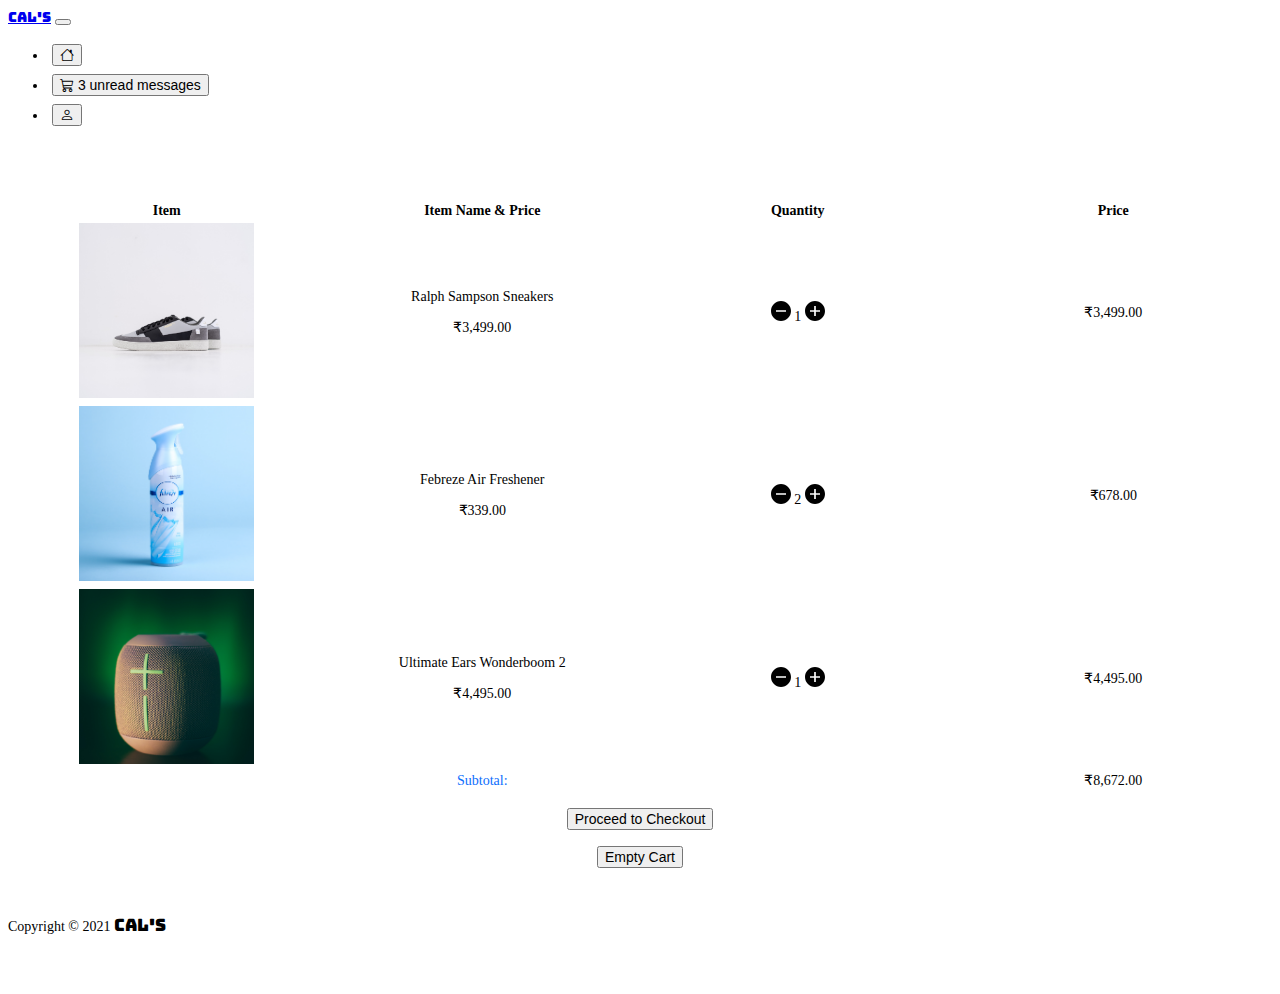
<file: cart.html>
<!DOCTYPE html>
<html lang="en">
<head>
    <meta charset="UTF-8">
    <meta http-equiv="X-UA-Compatible" content="IE=edge">
    <meta name="viewport" content="width=device-width, initial-scale=1.0">
    <link href="https://cdn.jsdelivr.net/npm/bootstrap@5.1.3/dist/css/bootstrap.min.css" rel="stylesheet" integrity="sha384-1BmE4kWBq78iYhFldvKuhfTAU6auU8tT94WrHftjDbrCEXSU1oBoqyl2QvZ6jIW3" crossorigin="anonymous">
    <link
      rel="stylesheet"
      href="https://cdn.jsdelivr.net/npm/bootstrap-icons@1.3.0/font/bootstrap-icons.css"
    />
    <link
      href="https://api.mapbox.com/mapbox-gl-js/v2.1.1/mapbox-gl.css"
      rel="stylesheet"
    />
    <link rel="stylesheet" href="cartstyle.css">
    <link rel="preconnect" href="https://fonts.googleapis.com">
    <link rel="preconnect" href="https://fonts.gstatic.com" crossorigin>
    <link href="https://fonts.googleapis.com/css2?family=Bungee&display=swap" rel="stylesheet">
    <link rel="shortcut icon" type:"image/png" href="assets/favicon.png">
    <title>Your Cart</title>
</head>
<body>
  <nav class="navbar navbar-expand-lg bg-primary navbar-dark py-3 fixed-top grid-item-1">
    <div class="container">
      <a href="index.html" class="navbar-brand" style="font-family: 'Bungee';">CAL'S</a>

      <button
        class="navbar-toggler"
        type="button"
        data-bs-toggle="collapse"
        data-bs-target="#navmenu"
      >
        <span class="navbar-toggler-icon"></span>
      </button>

      <div class="collapse navbar-collapse" id="navmenu">
        <ul class="navbar-nav ms-auto">
          <li class="nav-item">
            <a href="index.html"><button type="button" class="btn btn-primary" style="margin: 4px;"><i class="bi bi-house"></i></button></a>
          </li>
          <li class="nav-item">
            <a href="cart.html"><button type="button" class="btn btn-primary position-relative" style="margin: 4px;">
              <i class="bi bi-cart3"></i>  
              <span class="position-absolute top-0 start-100 translate-middle badge rounded-pill bg-danger">
                3
                <span class="visually-hidden">unread messages</span>
              </span>
            </button></a>
          </li>
          <li class="nav-item">
            <a href="signin.html"><button type="button" class="btn btn-primary" style="margin: 4px;"><i class="bi bi-person"></i></button></a>
          </li>
        </ul>
      </div>
    </div>
  </nav>
  
      <table class="table table-bordered">
        <thead>
          <tr>
            <th style="text-align: center;" scope="col">Item</th>
            <th style="text-align: center;" scope="col">Item Name & Price</th>
            <th style="text-align: center;" scope="col">Quantity</th>
            <th style="text-align: center;" scope="col">Price</th>
          </tr>      
        </thead>
        <tbody>
          <tr>
            <td style="text-align: center;" scope="row"><img src="assets/sneakers.jpg" style="max-width: 175px;"></td>
            <td style="text-align: center;">
              <p>Ralph Sampson Sneakers</p>
              <p>₹3,499.00</p>
            </td>
            <td style="text-align: center;"><img src="assets/minus.svg" width="20px"> 1 <img src="assets/plus.svg" width="20px"></td>
            <td style="text-align: center;">₹3,499.00</td>
          </tr>
          <tr>
            <td style="text-align: center;" scope="row"><img src="assets/airfreshner.jpg" style="max-width: 175px;"></td>
            <td style="text-align: center;">
              <p>Febreze Air Freshener</p>
              <p>₹339.00</p>
            </td>
            <td style="text-align: center;"><img src="assets/minus.svg" width="20px"> 2 <img src="assets/plus.svg" width="20px"></td>
            <td style="text-align: center;">₹678.00</td>
          </tr>
          <tr>
            <td style="text-align: center;" scope="row"><img src="assets/speakers.jpg" style="max-width: 175px;"></td>
            <td style="text-align: center;">
              <p>Ultimate Ears Wonderboom 2</p>
              <p>₹4,495.00</p>
            </td>
            <td style="text-align: center;"><img src="assets/minus.svg" width="20px"> 1 <img src="assets/plus.svg" width="20px"></td>
            <td style="text-align: center;">₹4,495.00</td>
          </tr>
        </tbody>
        <tfoot>
          <tr>
            <td style="text-align: center;"></td>
            <td style="text-align: center; color: #0d6efd;">Subtotal: </td>
            <td style="text-align: center;"></td>
            <td style="text-align: center;">₹8,672.00</td>
          </tr>
        </tfoot>
      </table>

      <br>

      <button type="button" class="btn btn-outline-success buttons">Proceed to Checkout</button>
      <br>
      <button type="button" class="btn btn-outline-danger buttons">Empty Cart</button>

      <br>

      <br>

      <footer class="p-3 bg-primary text-white text-center position-relative footer">
        <div class="container">
          <p class="lead">Copyright &copy; 2021 <span style="font-family: 'Bungee'; font-size: 17px;">CAL'S</span></p>
          <div class="landing-images">
            <a href="#"><img src="assets/instagram.svg" alt="Instagram" class="social"></a>
            <a href="#"><img src="assets/twitter.svg" alt=":twiiter" class="social"></a>
            <a href="#"><img src="assets/facebook.svg" alt="facebook" class="social"></a>
        </div>
  
          <a href="#" class="position-absolute bottom-0 end-0 p-4 arrow" style="color: white;">
            <i class="bi bi-arrow-up-circle h1"></i>
          </a>
        </div>
      </footer>

      <script
      src="https://cdn.jsdelivr.net/npm/bootstrap@5.0.1/dist/js/bootstrap.bundle.min.js"
      integrity="sha384-gtEjrD/SeCtmISkJkNUaaKMoLD0//ElJ19smozuHV6z3Iehds+3Ulb9Bn9Plx0x4"
      crossorigin="anonymous"
    ></script>
</body>
</html>
</file>
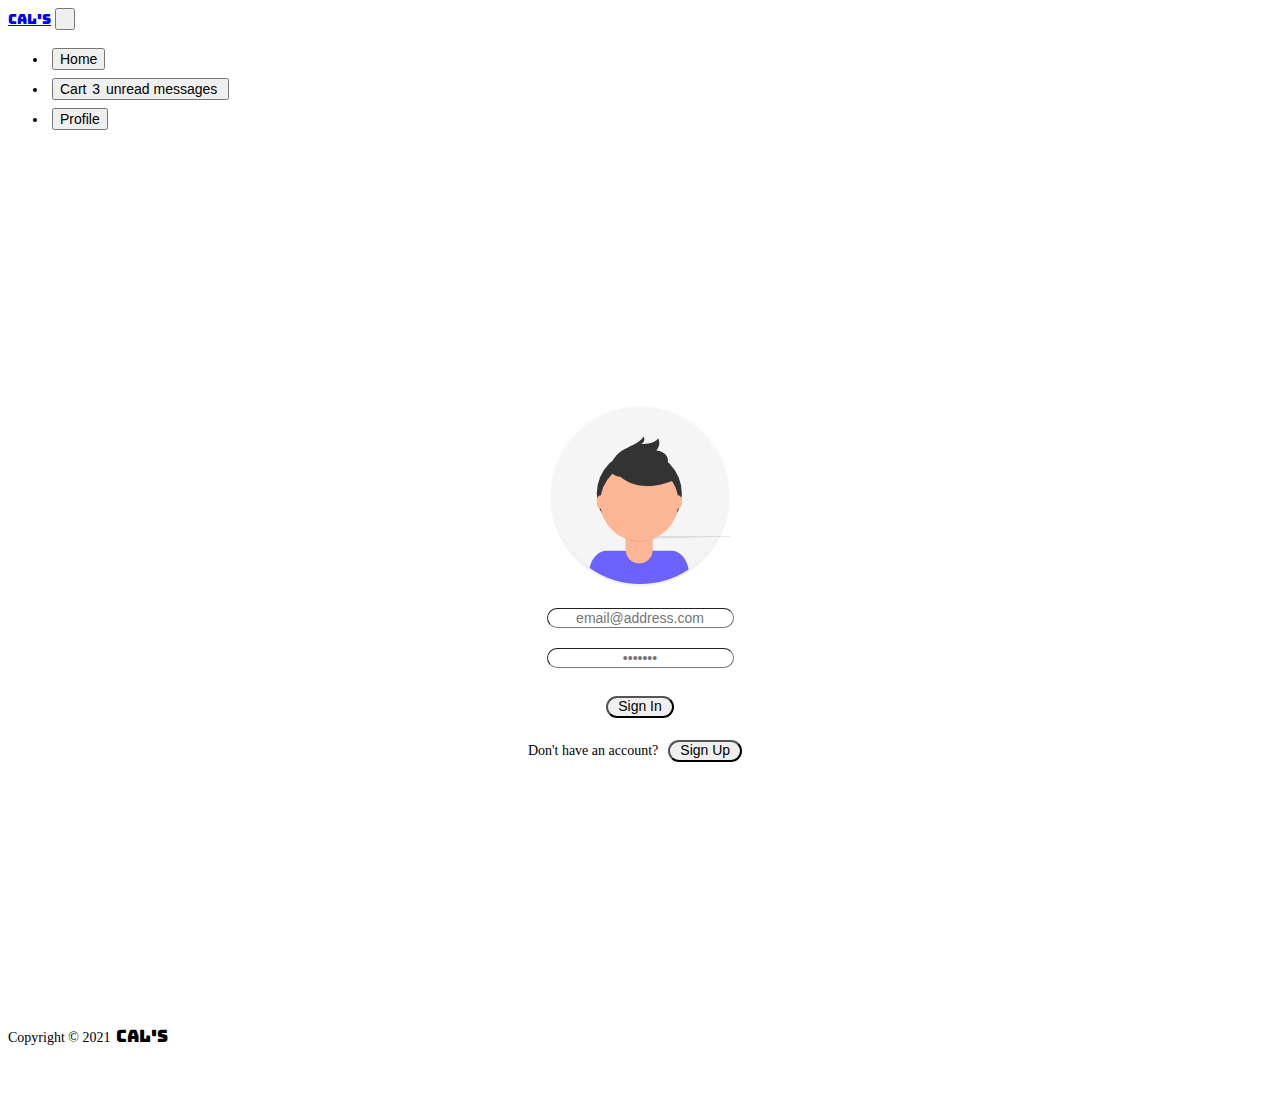
<file: signin.html>
<!DOCTYPE html>
<html lang="en">
<head>
    <meta charset="UTF-8">
    <meta http-equiv="X-UA-Compatible" content="IE=edge">
    <meta name="viewport" content="width=device-width, initial-scale=1.0">
    <link
      href="https://cdn.jsdelivr.net/npm/bootstrap@5.0.1/dist/css/bootstrap.min.css"
      rel="stylesheet"
      integrity="sha384-+0n0xVW2eSR5OomGNYDnhzAbDsOXxcvSN1TPprVMTNDbiYZCxYbOOl7+AMvyTG2x"
      crossorigin="anonymous"
    />
    <link
      rel="stylesheet"
      href="https://cdn.jsdelivr.net/npm/bootstrap-icons@1.3.0/font/bootstrap-icons.css"
    />
    <link
      href="https://api.mapbox.com/mapbox-gl-js/v2.1.1/mapbox-gl.css"
      rel="stylesheet"
    />
    <link rel="stylesheet" href="profilestyle.css">
    <link rel="preconnect" href="https://fonts.googleapis.com">
    <link rel="preconnect" href="https://fonts.gstatic.com" crossorigin>
    <link href="https://fonts.googleapis.com/css2?family=Bungee&display=swap" rel="stylesheet">
    <link rel="shortcut icon" type:"image/png" href="assets/favicon.png">
    <title>Sign In</title>
</head>
<body>
    <nav class="navbar navbar-expand-lg bg-primary navbar-dark py-3 fixed-top grid-item-1">
        <div class="container">
          <a href="index.html" class="navbar-brand" style="font-family: 'Bungee';">CAL'S</a>
  
          <button
            class="navbar-toggler"
            type="button"
            data-bs-toggle="collapse"
            data-bs-target="#navmenu"
          >
            <span class="navbar-toggler-icon"></span>
          </button>
  
          <div class="collapse navbar-collapse" id="navmenu">
            <ul class="navbar-nav ms-auto">
              <li class="nav-item">
                <a href="index.html"><button type="button" class="btn btn-primary" style="margin: 4px;">Home</button></a>
              </li>
              <li class="nav-item">
                <a href="cart.html"><button type="button" class="btn btn-primary position-relative" style="margin: 4px;">
                  Cart  
                  <span class="position-absolute top-0 start-100 translate-middle badge rounded-pill bg-danger">
                    3
                    <span class="visually-hidden">unread messages</span>
                  </span>
                </button></a>
              </li>
              <li class="nav-item">
                <a href="signin.html"><button type="button" class="btn btn-primary" style="margin: 4px;">Profile</button></a>
              </li>
            </ul>
          </div>
        </div>
      </nav>

    <form action = "" class="form">
        <span class = "grid">
        <span class = "flex-box">
            <img src="assets/profile.svg" width="180px" alt="logo" class="img" style="padding: 10px; margin: 10px;">
            <span><input type = "email" placeholder = "email@address.com" /></span>
            <br>
            <span><input type = "password" placeholder = "•••••••"/></span>
            <br>
            <button type="submit" class="btn btn-outline-primary" formaction="signin.html" style="padding-inline: 10px; border-radius: 30px; padding-top: 0px; padding-bottom: 2px; margin: 10px;">Sign In</button>
            <span>Don't have an account?<button type="submit" class="btn btn-outline-primary" formaction="signup.html" style="padding-inline: 10px; border-radius: 30px; padding-top: 0px; padding-bottom: 2px; margin: 10px;">Sign Up</button></span>
        </span>
        </span>
    </form>

    <footer class="p-3 bg-primary text-white text-center position-relative">
      <div class="container">
        <p class="lead">Copyright &copy; 2021 <span style="font-family: 'Bungee'; font-size: 17px;">CAL'S</span></p>
        <div class="landing-images">
          <a href="#"><img src="assets/instagram.svg" alt="Instagram" class="social"></a>
          <a href="#"><img src="assets/twitter.svg" alt=":twiiter" class="social"></a>
          <a href="#"><img src="assets/facebook.svg" alt="facebook" class="social"></a>
      </div>

        <a href="#" class="position-absolute bottom-0 end-0 p-4 arrow" style="color: white;">
          <i class="bi bi-arrow-up-circle h1"></i>
        </a>
      </div>
    </footer>

    <script
      src="https://cdn.jsdelivr.net/npm/bootstrap@5.0.1/dist/js/bootstrap.bundle.min.js"
      integrity="sha384-gtEjrD/SeCtmISkJkNUaaKMoLD0//ElJ19smozuHV6z3Iehds+3Ulb9Bn9Plx0x4"
      crossorigin="anonymous"
    ></script>
</body>
</html>
</file>
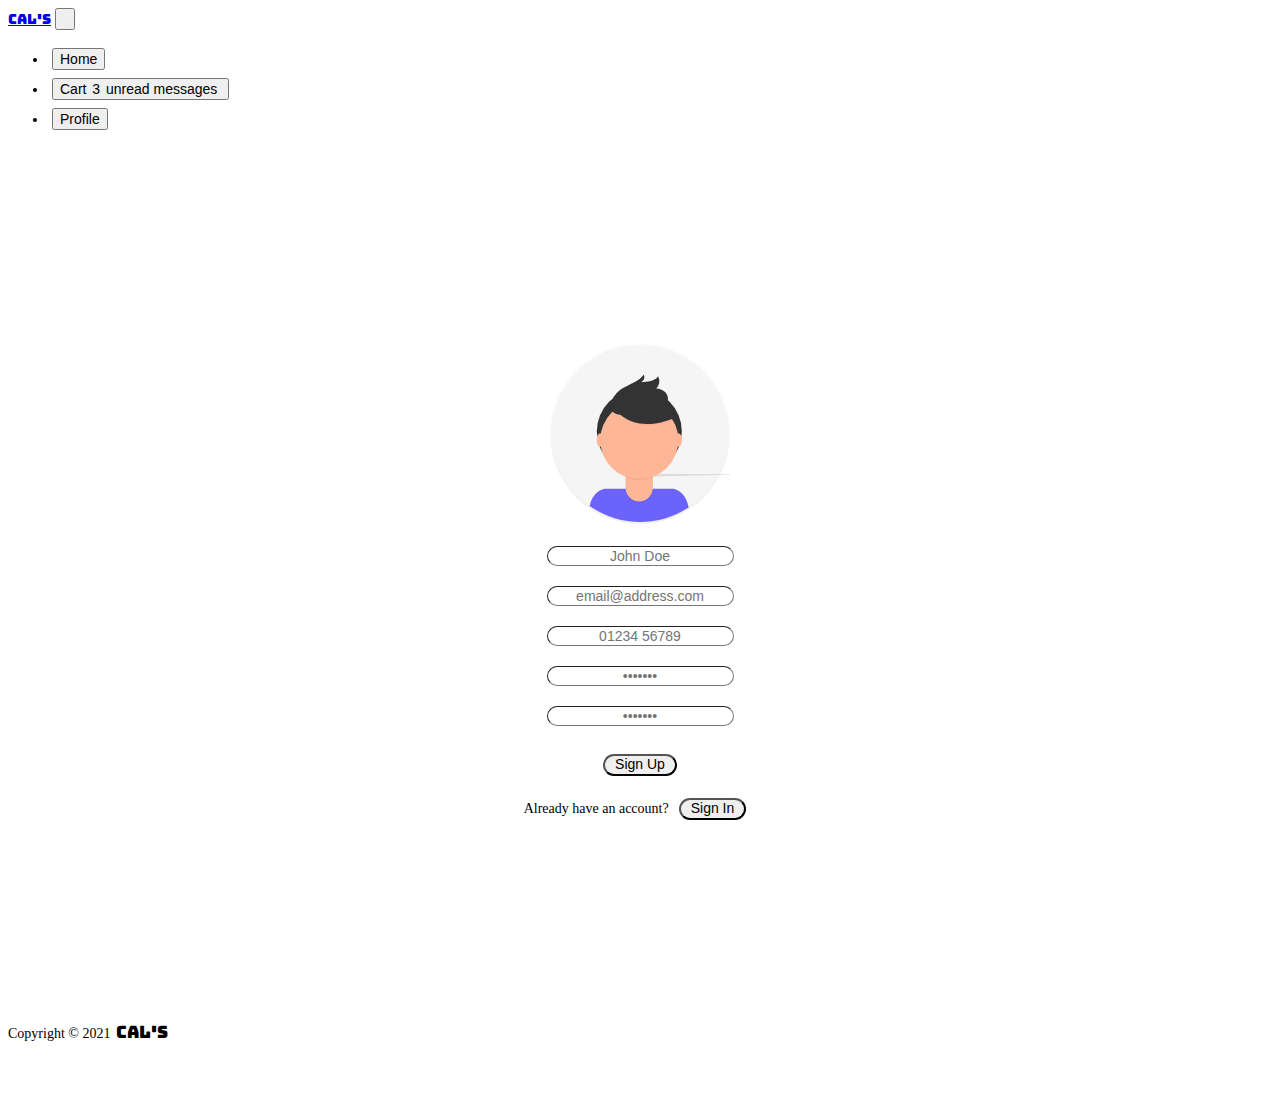
<file: signup.html>
<!DOCTYPE html>
<html lang="en">
<head>
    <meta charset="UTF-8">
    <meta http-equiv="X-UA-Compatible" content="IE=edge">
    <meta name="viewport" content="width=device-width, initial-scale=1.0">
    <link
      href="https://cdn.jsdelivr.net/npm/bootstrap@5.0.1/dist/css/bootstrap.min.css"
      rel="stylesheet"
      integrity="sha384-+0n0xVW2eSR5OomGNYDnhzAbDsOXxcvSN1TPprVMTNDbiYZCxYbOOl7+AMvyTG2x"
      crossorigin="anonymous"
    />
    <link
      rel="stylesheet"
      href="https://cdn.jsdelivr.net/npm/bootstrap-icons@1.3.0/font/bootstrap-icons.css"
    />
    <link
      href="https://api.mapbox.com/mapbox-gl-js/v2.1.1/mapbox-gl.css"
      rel="stylesheet"
    />
    <link rel="stylesheet" href="profilestyle.css">
    <link rel="preconnect" href="https://fonts.googleapis.com">
    <link rel="preconnect" href="https://fonts.gstatic.com" crossorigin>
    <link href="https://fonts.googleapis.com/css2?family=Bungee&display=swap" rel="stylesheet">
    <title>Sign Up</title>
</head>
<body>
    <nav class="navbar navbar-expand-lg bg-primary navbar-dark py-3 fixed-top grid-item-1">
        <div class="container">
          <a href="index.html" class="navbar-brand" style="font-family: 'Bungee';">CAL'S</a>
  
          <button
            class="navbar-toggler"
            type="button"
            data-bs-toggle="collapse"
            data-bs-target="#navmenu"
          >
            <span class="navbar-toggler-icon"></span>
          </button>
  
          <div class="collapse navbar-collapse" id="navmenu">
            <ul class="navbar-nav ms-auto">
              <li class="nav-item">
                <a href="index.html"><button type="button" class="btn btn-primary" style="margin: 4px;">Home</button></a>
              </li>
              <li class="nav-item">
                <a href="cart.html"><button type="button" class="btn btn-primary position-relative" style="margin: 4px;">
                  Cart  
                  <span class="position-absolute top-0 start-100 translate-middle badge rounded-pill bg-danger">
                    3
                    <span class="visually-hidden">unread messages</span>
                  </span>
                </button></a>
              </li>
              <li class="nav-item">
                <a href="signin.html"><button type="button" class="btn btn-primary" style="margin: 4px;">Profile</button></a>
              </li>
            </ul>
          </div>
        </div>
      </nav>

    <form action="" class="form">
        <span class = "flex-box">
            <img src="assets/profile.svg" width="180px" alt="logo" class="img" style="padding: 10px; margin: 10px;">
            <span><input type = "text" placeholder = "John Doe" /></span>
            <br>
            <span><input type = "email" placeholder = "email@address.com" /></span>
            <br>
            <span><input type = "tel" placeholder = "01234 56789" pattern="[0-9]{5} [0-9]{5}"/></span>
            <br>
            <span><input type = "password" placeholder = "•••••••"/></span>
            <br>
            <span><input type = "password" placeholder = "•••••••"/></span>
            <br>
            <button type="submit" class="btn btn-outline-primary" formaction="signup.html" style="padding-inline: 10px; border-radius: 30px; padding-top: 0px; padding-bottom: 2px; margin: 10px;">Sign Up</button>
            <span>Already have an account?<button type="submit" class="btn btn-outline-primary" formaction="signin.html" style="padding-inline: 10px; border-radius: 30px; padding-top: 0px; padding-bottom: 2px; margin: 10px;">Sign In</button></span>
        </span>
    </form>

    <footer class="p-3 bg-primary text-white text-center position-relative">
      <div class="container">
        <p class="lead">Copyright &copy; 2021 <span style="font-family: 'Bungee'; font-size: 17px;">CAL'S</span></p>
        <div class="landing-images">
          <a href="#"><img src="assets/instagram.svg" alt="Instagram" class="social"></a>
          <a href="#"><img src="assets/twitter.svg" alt=":twiiter" class="social"></a>
          <a href="#"><img src="assets/facebook.svg" alt="facebook" class="social"></a>
      </div>

        <a href="#" class="position-absolute bottom-0 end-0 p-4 arrow" style="color: white;">
          <i class="bi bi-arrow-up-circle h1"></i>
        </a>
      </div>
    </footer>

    <script
      src="https://cdn.jsdelivr.net/npm/bootstrap@5.0.1/dist/js/bootstrap.bundle.min.js"
      integrity="sha384-gtEjrD/SeCtmISkJkNUaaKMoLD0//ElJ19smozuHV6z3Iehds+3Ulb9Bn9Plx0x4"
      crossorigin="anonymous"
    ></script>
</body>
</html>
</file>
<file: cartstyle.css>
*{
    font-size: 14px;
}

.table{
    margin-top: 70px;
    table-layout:fixed;
    width:100%;
}

@media (max-width:576px) {
    tr th:nth-child(1),tr td:nth-child(1){

        display:none;
    }

    .footer{
        position: fixed;
        left: 0px;
        bottom: 0px;
        width: 100%;
        margin-top: 100%;
    }
}

.social{
    padding-inline: 5px;
    opacity: 50%;
}

.social:hover{
    opacity: 100%;
}

.arrow{
    opacity: 50%;
}

.arrow:hover{
    opacity: 100%;
}

.buttons{
    margin:0 auto;
    display:block;
}
</file>
<file: profilestyle.css>
*{
    font-size: 14px;
}

.flex-box{
    display: flex;
    align-items: center;
    justify-content: center;
    flex-direction: column;
    text-align: center;
    height: 95vh;
}

input { text-align: center; color: black; border-radius: 12px; border-width: 1px;}

span {padding: 2px;}

.signupbtn:hover {
    opacity: 100%;
}

.signinbtn:hover {
    opacity: 100%;
}

input:focus {
    border-width: 1px;
    border-radius: 12px;
}

.form{
    display: grid;
    margin: 10px;
}

input[type="date"]{
    color: rgba(0, 0, 0, 0.555);
    padding-left: 31px;
}

.social{
    padding-inline: 5px;
    opacity: 50%;
}

.social:hover{
    opacity: 100%;
}

.arrow{
    opacity: 50%;
}

.arrow:hover{
    opacity: 100%;
}
</file>
